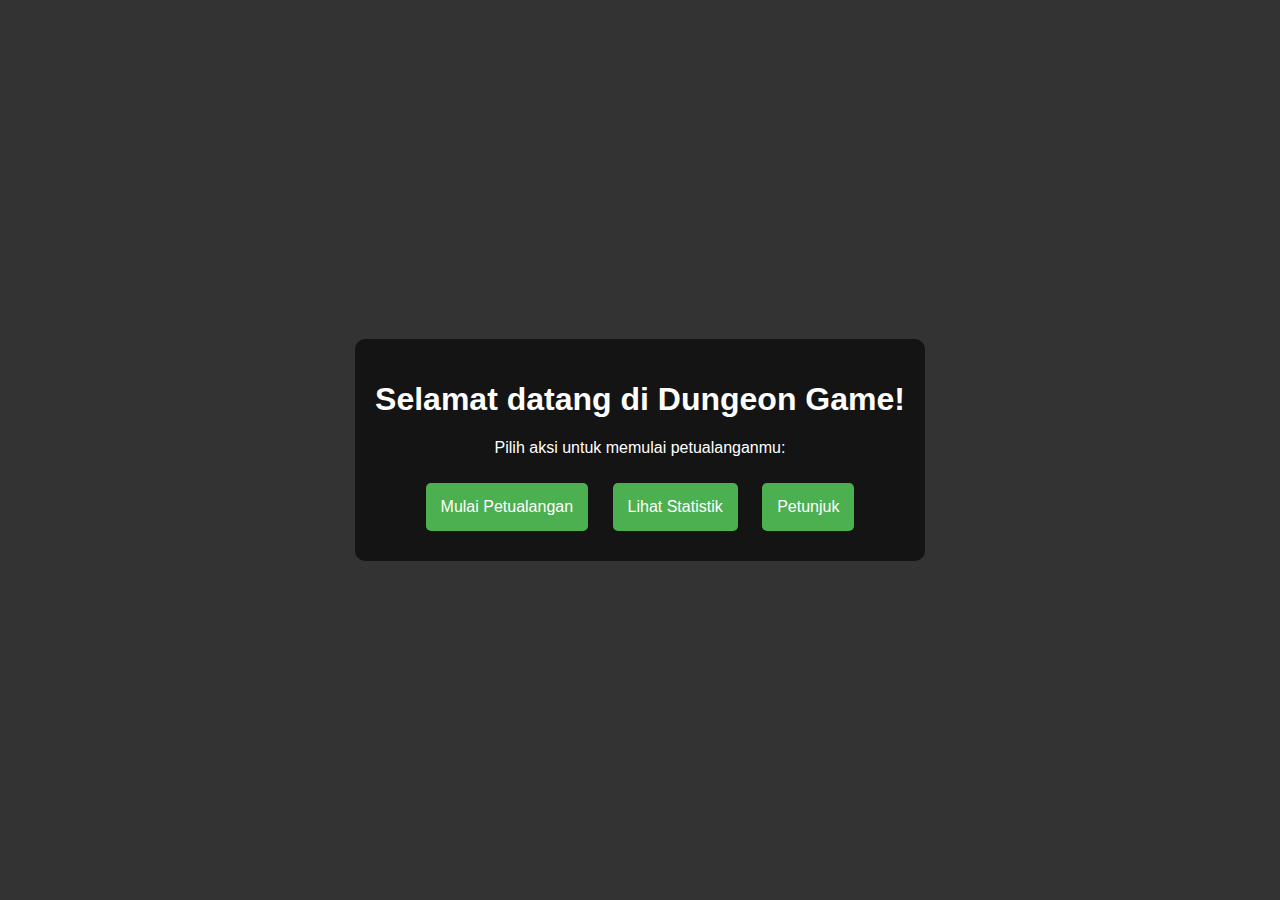
<file: Dungeon.html>
<!DOCTYPE html>
<html lang="id">
<head>
    <meta charset="UTF-8">
    <meta name="viewport" content="width=device-width, initial-scale=1.0">
    <title>Dungeon Game</title>
    <style>
        body {
            font-family: Arial, sans-serif;
            background-color: #333;
            color: white;
            margin: 0;
            padding: 0;
            display: flex;
            justify-content: center;
            align-items: center;
            height: 100vh;
            background-image: url('https://via.placeholder.com/1500'); /* Dungeon background */
            background-size: cover;
        }
        .game-container {
            text-align: center;
            padding: 20px;
            background-color: rgba(0, 0, 0, 0.6);
            border-radius: 10px;
        }
        h1 {
            font-size: 2em;
        }
        button {
            background-color: #4CAF50;
            color: white;
            padding: 15px;
            border: none;
            font-size: 1em;
            cursor: pointer;
            border-radius: 5px;
            margin: 10px;
        }
        button:hover {
            background-color: #45a049;
        }
    </style>
</head>
<body>
    <div class="game-container">
        <h1>Selamat datang di Dungeon Game!</h1>
        <p>Pilih aksi untuk memulai petualanganmu:</p>
        <button onclick="startGame()">Mulai Petualangan</button>
        <button onclick="viewStats()">Lihat Statistik</button>
        <button onclick="help()">Petunjuk</button>
    </div>
    <script>
        function startGame() {
            alert('Petualangan dimulai!');
        }
        
        function viewStats() {
            alert('Menampilkan statistik pemain...');
        }

        function help() {
            alert('Gunakan tombol untuk melawan monster atau menjelajahi dungeon!');
        }
    </script>
</body>
</html>
</file>
